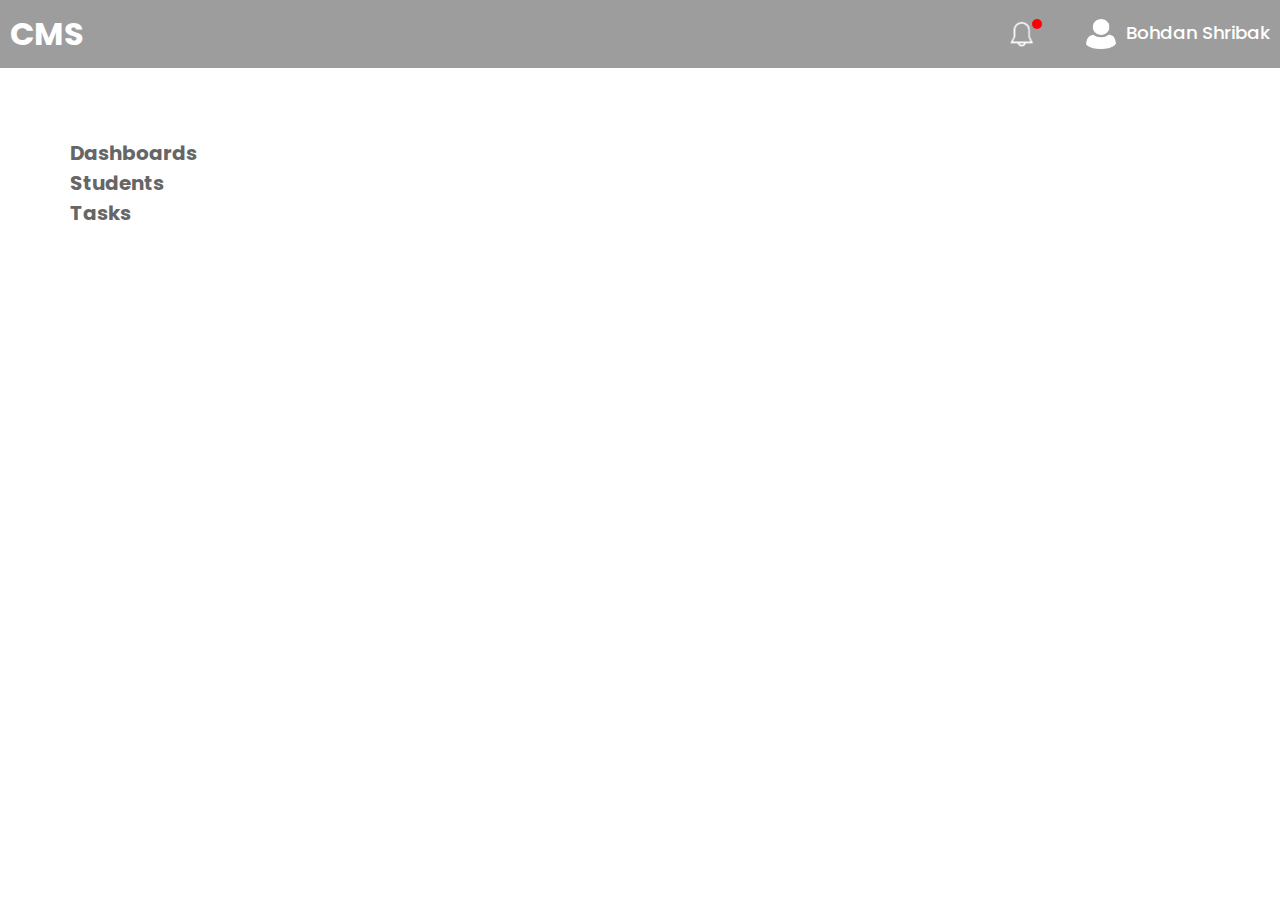
<file: index.html>
<!doctype html>
<html lang="en">
<head>
    <meta charset="UTF-8">
    <meta name="viewport" content="width=device-width, initial-scale=1.0">
    <meta name="author" content="Shribak Bohdan">
    <!-- <link rel="stylesheet" href="https://unpkg.com/boxicons@2.1.4/css/boxicons.min.css"> -->
    <link rel="stylesheet" href="styles\index.css">
    <link rel="manifest" href="manifest.json">
    <title>Students</title>
</head>
<body>
    <header class="header">
        <a href="index.html" class="logo">CMS</a>

        <nav class="navbar">

            <div class="link-container">
                <a href="#">
                    <img src="img/notifications.png" alt="Notifications" width="30" height="30" class="nav-img">
                    <div class="circle"></div>
                </a>
                <div class="notifications-list">
                    <div class="message">
                        <img src="img/notifications-user.png" alt="user-logo" width="30" height="20" class="not-user">
                        <span>
                            Привіт, ти зробив 1 лабораторну з ПВІ?
                        </span>
                    </div>
                    
                    <div class="message">
                        <img src="img/notifications-user.png" alt="user-logo" width="30" height="20" class="not-user">
                        <span>
                            Тоді сьогодні о 8-ій
                        </span>
                    </div>
                    <div class="message">
                        <img src="img/notifications-user.png" alt="user-logo" width="30" height="20" class="not-user">
                        <span>
                            You won 3000$ https://Skam.net
                        </span>
                    </div>
                    
                </div>
            </div>

            <div class="link-container">
                <a href="#" class="link">
                    <img src="img/user.png" alt="" width="30" height="30" class="nav-img">
                    Bohdan Shribak
                </a>
                <div class="mini-menu">
                    <button class="profile-button">Profile</button>
                    <button class="profile-button">Log out</button>
                </div>
            </div>
        </nav>
    </header>
    <main>
        <div class="body-nav-container-page">
            <ul class="main-menu">
                <li><a href="pages/dashboard.html">Dashboards</a></li>
                <li><a href="pages/students.html">Students</a></li>
                <li><a href="pages/task.html">Tasks</a></li>
            </ul>
    </main>
</body>
</html>
</file>
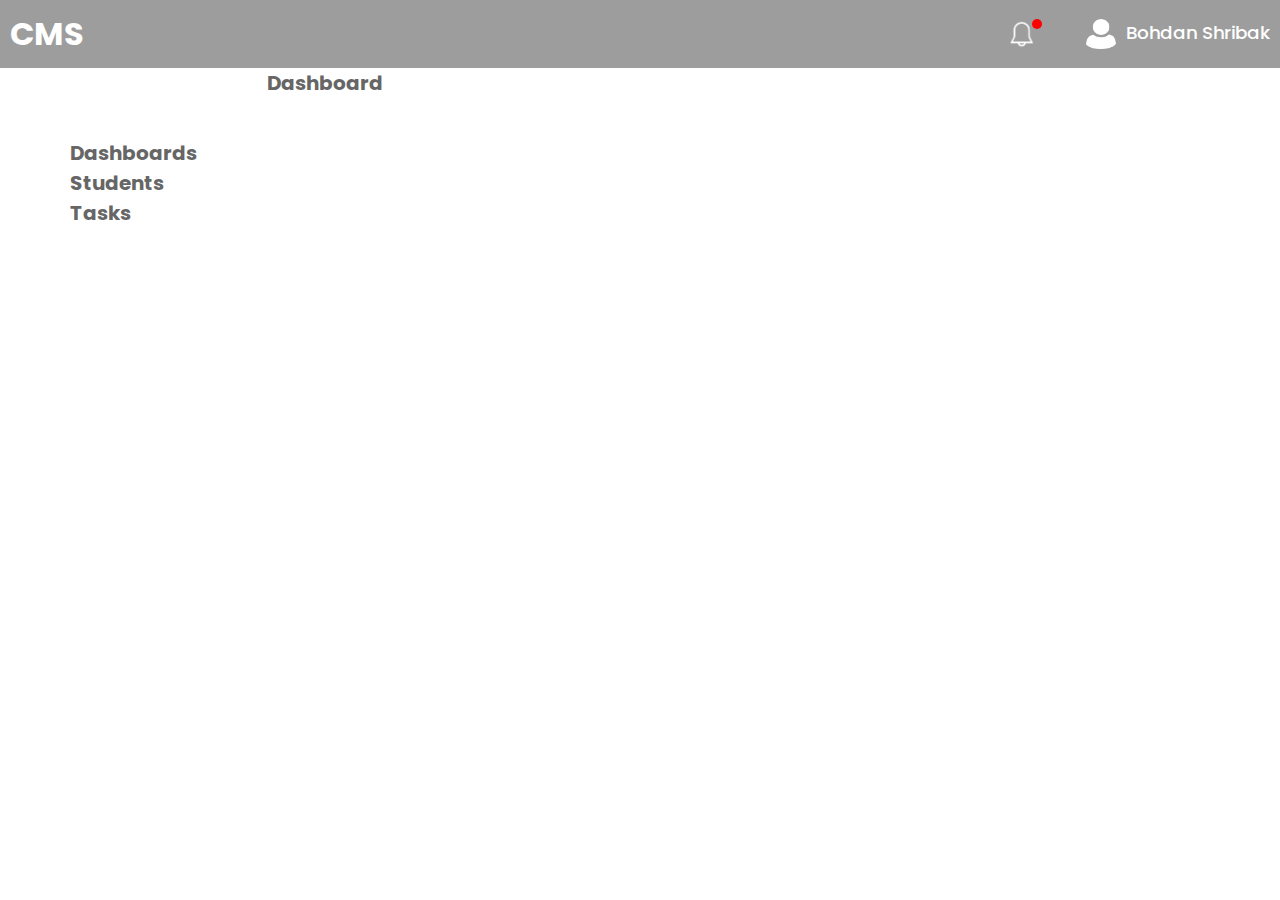
<file: pages/dashboard.html>
<!doctype html>
<html lang="en">
<head>
    <meta charset="UTF-8">
    <meta name="viewport" content="width=device-width, initial-scale=1.0">
    <meta name="author" content="Shribak Bohdan">
    <!-- <link rel="stylesheet" href="https://unpkg.com/boxicons@2.1.4/css/boxicons.min.css"> -->
    <link rel="stylesheet" href="../styles/index.css">
    <link rel="stylesheet" href="../styles/dashboard.css">
    <link rel="manifest" href="../manifest.json">
    <title>Students</title>
</head>
<body>
    <header class="header">
        <a href="../index.html" class="logo">CMS</a>

        <nav class="navbar">

            <div class="link-container">
                <a href="#">
                    <img src="../img/notifications.png" alt="Notifications" width="30" height="30" class="nav-img">
                    <div class="circle"></div>
                </a>
                <div class="notifications-list">
                    <div class="message">
                        <img src="../img/notifications-user.png" alt="user-logo" width="30" height="20" class="not-user">
                        <span>
                            Привіт, ти зробив 1 лабораторну з ПВІ?
                        </span>
                    </div>
                    
                    <div class="message">
                        <img src="../img/notifications-user.png" alt="user-logo" width="30" height="20" class="not-user">
                        <span>
                            Тоді сьогодні о 8-ій
                        </span>
                    </div>
                    <div class="message">
                        <img src="../img/notifications-user.png" alt="user-logo" width="30" height="20" class="not-user">
                        <span>
                            You won 3000$ https://Skam.net
                        </span>
                    </div>
                    
                </div>
            </div>

            <div class="link-container">
                <a href="#" class="link">
                    <img src="../img/user.png" alt="" width="30" height="30" class="nav-img">
                    Bohdan Shribak
                </a>
                <div class="mini-menu">
                    <button class="profile-button">Profile</button>
                    <button class="profile-button">Log out</button>
                </div>
            </div>
        </nav>
    </header>
    <main>
        <div class="body-nav-container-page">
            <ul class="main-menu">
                <li><a href="dashboard.html">Dashboards</a></li>
                <li><a href="students.html">Students</a></li>
                <li><a href="task.html">Tasks</a></li>
            </ul>
            <div class="main-scene">
                <h2>Dashboard</h2>
            </div>
        </div>
    </main>
</body>
</html>
</file>
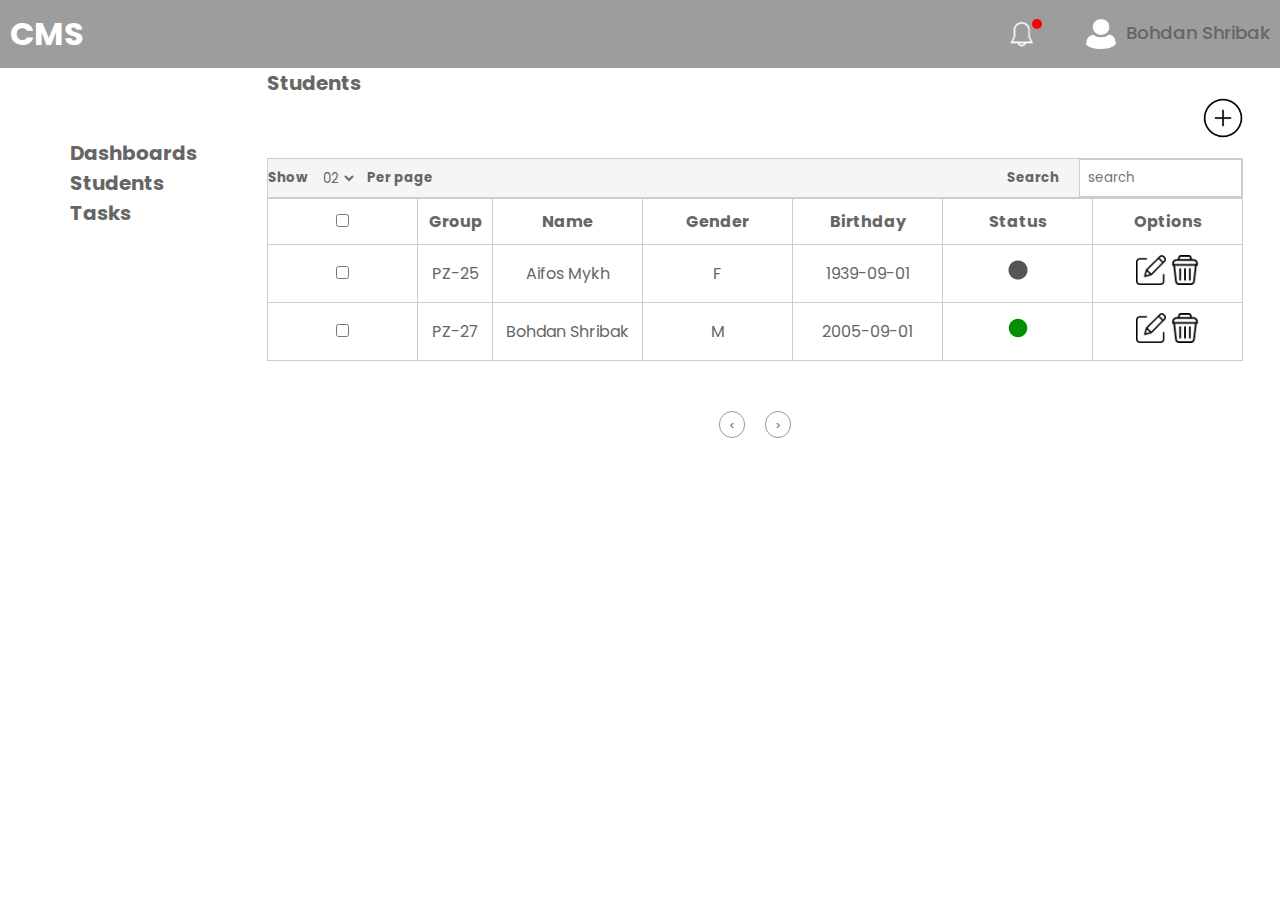
<file: pages/students.html>
<!doctype html>
<html lang="en">
<head>
    <meta charset="UTF-8">
    <meta name="viewport" content="width=device-width, initial-scale=1.0">
    <meta name="author" content="Shribak Bohdan">
    <link rel="stylesheet" href="https://cdnjs.cloudflare.com/ajax/libs/font-awesome/4.7.0/css/font-awesome.min.css">
    <link rel="stylesheet" href="../styles/index.css">
    <link rel="stylesheet" href="../styles/pagination.css">
    <link rel="manifest" href="../manifest.json">
    <link rel="stylesheet" href="https://cdnjs.cloudflare.com/ajax/libs/font-awesome/6.0.0-beta3/css/all.min.css">
    <title>Students</title>
</head>
<body>
    <header class="header">
        <h1><a href="../index.html" class="logo">CMS</a></h1>

        <nav class="navbar">
            <div class="link-container">
                <a href="#">
                    <img src="../img/notifications.png" alt="Notifications" width="30" height="30" class="nav-img">
                    <div class="circle"></div>
                </a>
                <div class="notifications-list">
                    <div class="message">
                        <img src="../img/notifications-user.png" alt="user-logo" width="30" height="20" class="not-user">
                        <span>
                            Привіт, ти зробив 1 лабораторну з ПВІ?
                        </span>
                    </div>
                    
                    <div class="message">
                        <img src="../img/notifications-user.png" alt="user-logo" width="30" height="20" class="not-user">
                        <span>
                            Тоді сьогодні о 8-ій
                        </span>
                    </div>
                    <div class="message">
                        <img src="../img/notifications-user.png" alt="user-logo" width="30" height="20" class="not-user">
                        <span>
                            You won 3000$ https://Skam.net
                        </span>
                    </div>
                    
                </div>
            </div>
            <div class="link-container">
                <a href="#" class="link">
                    <img src="../img/user.png" alt="" width="30" height="30" class="nav-img">
                    <span class="profile-name">Bohdan Shribak<span>
                </a>
                <div class="mini-menu">
                    <button class="profile-button">Profile</button>
                    <button class="profile-button">Log out</button>
                </div>
            </div>
        </nav>
    </header>
    <main>
        <div class="main-container">
            <div class="body-nav-container-page">
                <ul class="main-menu">
                    <li><a href="dashboard.html">Dashboards</a></li>
                    <li><a href="students.html">Students</a></li>
                    <li><a href="task.html">Tasks</a></li>
                </ul>
            </div>
            
            <div class="main-scene">
                <div class="header-table">
                    <h2>Students</h2>
                </div>
                <div class="add-button">
                    <input id="add" type="image" src="../img/add.png" alt="Add" width="40" height="40"></input>
                </div>
                <div class="table-button">
                    <div class="pagination-menu">
                        <div class="items-controller">
                            <h5>Show</h5>
                            <select id="itemperpage">
                                <option value="04">02</option>
                                <option value="05">05</option>
                                <option value="08">08</option>
                                <option value="10">10</option>
                                <option value="15">15</option>
                            </select>
                            <h5>Per page</h5>
                        </div>
                        <div class="search">
                            <h5>Search</h5>
                            <input type="text" name="" placeholder="search">
                        </div>
                    </div>
                    <table id="myTable">
                        <thead>
                            <tr>
                                <th class="cell-checkbox"><input type="checkbox" class="select-all"></th>
                                <th class="cell-group">Group</th>
                                <th class="name">Name</th>
                                <th class="cell-gender">Gender</th>
                                <th class="birthday">Birthday</th>
                                <th class="cell-status">Status</th>
                                <th class="cell-options">Options</th>
                            </tr>
                        </thead>
                        <tbody>
                            <tr id="3107">
                                <td class="cell-checkbox"><input type="checkbox" class="group-select"></td>
                                <td class="cell-group">PZ-25</td>
                                <td class="name">Aifos Mykh</td>
                                <td class="cell-gender">F</td>
                                <td class="birthday">1939-09-01</td>
                                <td class="cell-status"><img src="../img/offline.png" alt="Status: offline" width="20" height="20"></td>
                                <td class="cell-options">
                                    <input type="image" src="../img/edit.png" alt="Edit" width="30" height="30" class="main-button" id="edit-button"></input>
                                    <input type="image" src="../img/remove.png" alt="remove" width="30" height="30" class="delete-button" id="delete-button"></input>
                                </td>
                            </tr>
                            <tr id="123">
                                <td class="cell-checkbox"><input type="checkbox" class="group-select"></td>
                                <td class="cell-group">PZ-27</td>
                                <td class="name">Bohdan Shribak</td>
                                <td class="cell-gender">M</td>
                                <td class="birthday">2005-09-01</td>
                                <td class="cell-status"><img src="../img/online.png" alt="Status: online" width="20" height="20"></td>
                                <td class="cell-options">
                                    <input type="image" src="../img/edit.png" alt="Edit" width="30" height="30" class="main-button" id="edit-button"></input>
                                    <input type="image" src="../img/remove.png" alt="remove" width="30" height="30" class="delete-button" id="delete-button"></input>
                                </td>
                            </tr>
                        </tbody>
                    </table>
                    <div class="bottom-field">
                        <ul class="pagination">
                            <li class="prev"><a href="#" id="prev" class=".a">&#139</a></li>
                            <li class="next"><a href="#" id="next" class=".a">&#155</a></li>
            
                        </ul>
                    </div>
                </div>
            </div>
        </div>

        
        <div class="popup">
            <div class="popup-content">
                <form>
                <div class="popup-header">
                    <span class="header-form">Add student</span>
                    <input id="close" type="image"img src="../img/close.png" alt="close" width="40" height="40"></input>
                </div>
                <div class="main-popup">
                    <div class="form-element">
                        <span>Group</span>
                        <!-- <input id="input-group" list="group" class="group-list" placeholder="Select Group" type="text">
                        <datalist id="group">
                            <option value="PP-27"></option>
                            <option value="PZ-23"></option>
                            <option value="PZ-25"></option>
                            <option value="PZ-26"></option>
                            <option value="PZ-27"></option>
                        </datalist> -->
                        <select id="input-group" class="group-list" placeholder="Select Group">
                            <option value="PP-27">PP-27</option>
                            <option value="PZ-23">PZ-23</option>
                            <option value="PZ-25">PZ-25</option>
                            <option value="PZ-26">PZ-26</option>
                            <option value="PZ-27">PZ-27</option>
                        </select>
                    </div>
                    
                    <div class="form-element">
                        <span>First name</span>
                        <input id="input-first-name" type="text" name="first-name" id="first-name" onkeyup="validateName()">
                        <span id="first-name-error"></span>
                    </div>
                    
                    <div class="form-element">
                        <span>Last name</span>
                        <input id="input-last-name" type="text" name="last-name" id="last-name" onkeyup="validateLastName()">
                        <span id="last-name-error"></span>
                    </div>
    
                    <div class="form-element">
                        <span>Gender</span>
                        <!-- <input id="input-gender" list="gender" class="gender-list" placeholder="Select Gender" type="text">
                        <datalist id="gender">
                            <option value="Female"></option>
                            <option value="Male"></option>
                        </datalist> -->
                        <select id="input-gender" class="gender-list" placeholder="Select Gender">
                            <option value="Female">Female</option>
                            <option value="Male">Male</option>
                        </select>                        
                    </div>        
    
                    <div class="form-element">
                        <span>Birthday</span>
                        <input id="input-date" type="date" name="birthday" id="birthday" oninput="validateDate()">
                        <span id="date-value-error"></span>

                    </div>
                </div>
                </form>
                <div class="element-footer">
                    <div class="message-footer">
                        <span id="submit-error"></span>
                    </div>
                    
                    <div class="footer-but">
                        <div class="elem-but">
                            <button id="clearFields" class="clear-button">Clear</button>
                        </div>
                        <div class="elem-but">
                            <button class="ok-button" id="ok-button">Ok</button>
                        </div>
                    </div>
                </div>
            </div>
        </div>

        <div class="modal-content">
            <div class="modal-message">
                <p>Are you sure you want to delete?</p>
                <button id="confirmBtn" class="confirmBtn">Yes</button>
                <button id="cancelBtn" class="cancelBtn">Cancel</button>
            </div>
        </div>
    </main>
    <script src="../script.js"></script>
</body>
</html>
</file>
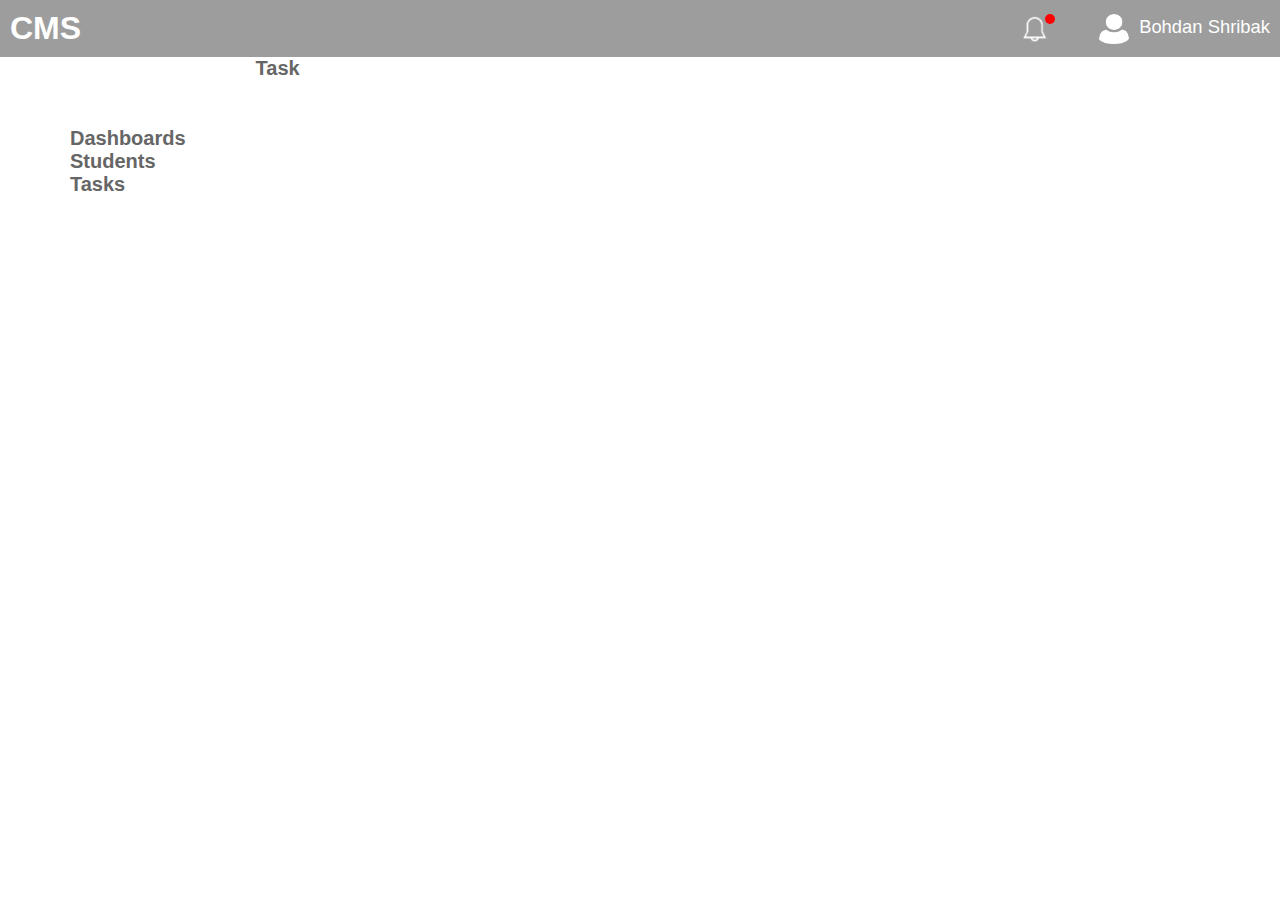
<file: pages/task.html>
<!doctype html>
<html lang="en">
<head>
    <meta charset="UTF-8">
    <meta name="viewport" content="width=device-width, initial-scale=1.0">
    <meta name="author" content="Shribak Bohdan">
    <!-- <link rel="stylesheet" href="https://unpkg.com/boxicons@2.1.4/css/boxicons.min.css"> -->
    <link rel="stylesheet" href="../styles/index.css">
    <link rel="stylesheet" href="../styles/task.css">
    <link rel="manifest" href="../manifest.json">
    <title>Students</title>
</head>
<body>
    <header class="header">
        <a href="../index.html" class="logo">CMS</a>

        <nav class="navbar">

            <div class="link-container">
                <a href="#">
                    <img src="../img/notifications.png" alt="Notifications" width="30" height="30" class="nav-img">
                    <div class="circle"></div>
                </a>
                <div class="notifications-list">
                    <div class="message">
                        <img src="../img/notifications-user.png" alt="user-logo" width="30" height="20" class="not-user">
                        <span>
                            Привіт, ти зробив 1 лабораторну з ПВІ?
                        </span>
                    </div>
                    
                    <div class="message">
                        <img src="../img/notifications-user.png" alt="user-logo" width="30" height="20" class="not-user">
                        <span>
                            Тоді сьогодні о 8-ій
                        </span>
                    </div>
                    <div class="message">
                        <img src="../img/notifications-user.png" alt="user-logo" width="30" height="20" class="not-user">
                        <span>
                            You won 3000$ https://Skam.net
                        </span>
                    </div>
                    
                </div>
            </div>

            <div class="link-container">
                <a href="#" class="link">
                    <img src="../img/user.png" alt="" width="30" height="30" class="nav-img">
                    Bohdan Shribak
                </a>
                <div class="mini-menu">
                    <button class="profile-button">Profile</button>
                    <button class="profile-button">Log out</button>
                </div>
            </div>
        </nav>
    </header>
    <main>
        <div class="body-nav-container-page">
            <ul class="main-menu">
                <li><a href="dashboard.html">Dashboards</a></li>
                <li><a href="students.html">Students</a></li>
                <li><a href="task.html">Tasks</a></li>
            </ul>
            <div class="main-scene">
                <h2>Task</h2>
            </div>
        </div>
    </main>
</body>
</html>
</file>
<file: styles/index.css>
@import url("https://fonts.googleapis.com/css2?family=Poppins:wght@300;400;500;600;700;800;900&display=swap");

* {
    margin: 0;
    padding: 0;
    box-sizing: border-box;
    font-family: "Poppins", sans-serif;
}

body {
    background-color: white;
    background-size: cover;
    background-position: center;
}

.modal {
    display: none;
    position: fixed;
    z-index: 1;
    left: 0;
    top: 0;
    overflow: auto;
    background-color: rgba(0,0,0,0.4);
}
.modal-content {
    background-color: #fefefe;
    padding: 20px;
    border: 1px solid #888;
    text-align: center;
}

.header {
    top: 0;
    left: 0;
    height: 100%;
    padding: 10px;
    background: rgb(157, 157, 157);
    display: flex;
    justify-content: space-between;
    align-items: center;
    box-sizing: border-box;
}

.logo {
    font-size: 2rem;
    color: #fff;
    text-decoration: none;
    font-weight: 700;
}

.navbar a {
    font-size: 1.15rem;
    color: #fff;
    text-decoration: none;
    font-weight: 500;
    margin-left: 2.5rem;
}

.link {
    text-decoration: none; 
    color: #000;
}

.nav-img {
    vertical-align: middle;
    margin-right: 5px;
}
.link-container {
    position: relative;
    display: inline-block;
}

.notifications-list {
    display: none;
    position: absolute;
    background-color: #f9f9f9;
    width: 300px;
    box-shadow: 0 2px 5px rgba(0,0,0,0.2);
    z-index: 1;
    top: 40px;
    right: -70px;
}

.not-user {
    margin-top: 10px;
}

.message {
    position: relative;
    vertical-align: middle;
    display: flex;
}

.circle {
    position: absolute;
    top: 0;
    right: 0;
    width: 10px;
    height: 10px;
    background-color: red;
    border-radius: 50%;
    animation: pulse 1s infinite alternate;
}

@keyframes pulse {
    0% {
        transform: scale(0.5);
        opacity: 0.5;
    }
    100% {
        transform: scale(1);
        opacity: 1;
    }
}

.notifications-list span {
    color: black;
    padding: 8px 0px;
    text-decoration: none;
    display: block;
    padding-right: 10px;
}
.link-container:hover .notifications-list {
    display: block;
}

.mini-menu {
    display: none;
    position: absolute;
    background-color: #f9f9f9;
    width: 150px;
    box-shadow: 0 2px 5px rgba(0,0,0,0.2);
    z-index: 1;
    right: -10px;
    text-align: center;
}

.mini-menu a {
    color: black;
    padding: 8px 0px;
    text-decoration: none;
    display: block;
}

.link-container:hover .mini-menu {
    display: block;
}

.profile-button {
    display: inline-block;
    padding: 10px 20px;
    font-size: 16px;
    text-decoration: none;
    background-color: #f0f0f0;
    border: none;
    transition: background-color 0.3s, color 0.3s;
    width: 200px; 
    height: 50px;
    width: 150px;
    height: 50px;
    text-align: center;
    line-height: 15px; 
}

.profile-button:hover {
    cursor: pointer;
    background-color: #ddd;
}

.main-container {
    display: flex;
}

.add-button {
    display: flex;
    justify-content: flex-end;
    padding-bottom: 20px;
}

table {
    height: 100%;
    border-collapse: collapse;
}

.main-menu {
    padding: 70px;
}

th, td {
    border: 1px solid #ccc ;
    text-align: center;
    inline-size: 50px;
}


.name, .birthday, .cell-gender, .cell-group, .cell-status, .cell-checkbox, .cell-options{
    padding: 10px 0px;
    inline-size: 150px;
    text-align: center;
}

.cell-group {
    inline-size: 75px;
}


.body-nav-container {
    font-weight: bold;
}

.body-nav-container-page {
    font-size: 20px;
    font-weight: bold;
}

.body-nav-container ul{
    list-style: none;
}

.body-nav-container-page ul{
    list-style: none;
}

.main-menu li  a{
    text-decoration: none;
}

.main-menu li a:visited {
    color:#000000;
}

.main-menu li a:hover{
    color: rgb(235, 197, 29);
}


* {
    margin: 0;
}

.popup {
    background: rgba(76, 76, 76, 0.6);
    position: absolute;
    width: 100%;
    height: 100%;
    top: 0;
    display: none;
    justify-content: center;
    align-items: center;
}

.popup-content {
    height: 540px;
    width: 520px;
    background: #fff;
    border: 2px solid black;
    border-radius: 20px;
}


.popup-header {
    display: flex;
    padding: 20px 20px 15px;
    justify-content: space-between;
    border-bottom: 2px solid black;
    align-items: center;
}

.popup-header span{
    font-size: 23px;
    font-weight: 1000;
}

.line {
    padding-top: 10px;
    border-bottom: 2px solid black;
}
input[type="image"] {
    transition: transform 0.3s ease;
}

input[type="image"]:hover {
    transform: scale(1.1);
}

.main-popup {
    display: flex;
    flex-direction: column;
    justify-content: center;
    align-items: center;
    padding: 30px 0px 40px 0px;
    border-bottom: 2px solid black;
}

.form-element {
    margin-top: 15px;
}

.form-element span {
    display: inline-block;
    width: 100px;
    text-align: left;
    margin-right: 10px;
    font-size: 18px;
    font-weight: bold;
}

.form-element input {
    width: 200px;
    padding: 10px 20px;
}

.line-bottom {
    padding-top: 10px;
    border-bottom: 2px solid black;
}

.element-footer {
    display: flex;
    justify-content: space-between;
    margin: 10px;
}

button {
    background-color: #ffffff;
    border: 1px solid rgb(110, 110, 110);
    color: #747474; 
    font-size: 15px;
    padding: 10px 20px;
    cursor: pointer;
    transition: background-color 0.3s;
}

.ok-button:hover, .cancelBtn:hover {
    border: 2px solid green;
}

.clear-button:hover, .confirmBtn:hover{
    border: 2px solid red;
}

.elem-but {
    padding-top: 10px;
    padding-left: 10px;
    padding-right: 10px;
}
.modal-content {
    background: rgba(76, 76, 76, 0.6);
    position: absolute;
    width: 100%;
    height: 100%;
    top: 0;
    display: none;
    justify-content: center;
    align-items: center;
}

.modal-message {
    padding-top: 10px;
    height: 100px;
    width: 400px;
    background: #fff;
    border: 1px solid rgb(60, 60, 60);
    border-radius: 1px;
}

.warning-form {
    display: none;
}

h2 {
    font-size: 20px;
}

.main-popup select {
    margin: 0;
    width: 200px;
    height: 43.2px;
    border: solid;
    border-width: 1px;
    border-color: light-dark(rgb(118, 118, 118), rgb(133, 133, 133));;
}

#last-name-error, #first-name-error, #date-value-error {
    margin: 0;
    position: absolute;
    color:red;
    font-size: 10px;
}

#last-name-error i, 
#first-name-error i,
#date-value-error i
{
    color: seagreen;
    width: 15px;
    height: 15px;
}
.footer-but {
    display: flex;
}

.message-footer {
    display: flex; 
    justify-content: center;
    align-items: center;
}

#submit-error {
    color:red;
}
* {
    color: #666;
}

@media (max-width: 375px) {
    .notifications-list {
        width: 170px;
    }
}

@media (max-width: 768px) {
    .main-container {
        justify-content: space-between;
    }
    .main-scene {
        padding-right: 0px;
        padding-left: 0px;
    }
    .main-container {
        display: inline;    
    }

    .table-button {
        left: 0;
        overflow-x: scroll  ;
    }
    
    ul li {
        text-align: center;
        font-size: 20px;
    }

    h2 {
        text-align: center;
        font-size: 20px;
    }

    .main-menu {
        padding-top: 25px;
        padding-bottom: 2%;
    }

    .header {
        height: 75px;
        align-items: center;
    }

    .logo {
        font-size: 25px;
    }

    h1 {
        display: flex;
        justify-content: center;
    }

    .add-button {
        align-self: flex-end;
    }

    #add{
        width: 30px;
        height: 30px;
    }

    .main-button, .delete-button {
        width: 20px;
        height: 20px;
    }

    th, td {
        padding: 5px 15px;
        font-size: 15px;
        white-space: wrap;
    }

    img {
        height: 25px;
        width: 25px;
    }

    td img {
        width: 10px;
        height: 10px;
    }

    
    .profile-name {
        display: none;
    }

    .notifications-list span{
        size: 10px;
    }

    .not-user {
        width: 30px;
        height: 20px;
    }
}

@media (min-width: 1440px) {
    .main-container {
        justify-content: space-around;
    }
}
</file>
<file: styles/dashboard.css>
.body-nav-container-page {
    display: flex;
}

/* @media (min-width: 768px) {
    .main-container {
        justify-content: space-between;
    }
    .main-scene {
        padding-right: 0px;
    }

    .body-nav-container-page {
        display: inline;    
    }

    ul li {
        text-align: center;
        font-size: 30px;
    }

    h2 {
        text-align: center;
    }
} */
</file>
<file: styles/pagination.css>
.pagination-menu {
    max-width: 976px;
    display: flex;
    justify-content: space-between;
    align-items: center;
    background: whitesmoke;
    border: 1px solid rgb(205, 205, 205);
}

.items-controller, 
.search {
    flex-shrink: 0;
    display: flex;
    justify-content: center;
    align-items: center;
}

select {
    padding: 2px;
    margin: 0 10px;
    outline: none;
    border: none;
    cursor: pointer;
    background: transparent;
}

.search>input {
    max-width: 163.2px;
    padding: 8px;
    border: 1px solid rgb(205, 205, 205);
    outline: none;
    margin: 0 0 0 20px;
    background: white;
}

.field {
    width: 90%;
    height: auto;
    margin: auto;
}   

.bottom-field {
    width: 100%;
    padding: 20px;
    margin-top: 20px;
}

.pagination {
    display:flex;
    justify-content: center;
    align-items: center;
}

.pagination li {
    list-style: none;
    padding: 2px;
    margin: 10px;
    flex-shrink: 0;
    text-align: center;
    border-radius: 20px;
    border: 1px solid #999;
}

.pagination li.active {
    background: #777777;
    color: white;
}

.pagination li a {
    text-decoration: none;
    color: inherit;
    padding: 3px 8px;
    display: block;
    font-family: sans-serif;
    font-size: 13px;
}

.pagination li:hover {
    background: #d3d3d3;
}
</file>
<file: styles/task.css>
.body-nav-container-page {
    display: flex;
}

/* @media (min-width: 768px) {
    .main-container {
        justify-content: space-between;
    }
    .main-scene {
        padding-right: 0px;
    }
    .body-nav-container-page {
        display: inline;    
    }

    ul li {
        text-align: center;
        font-size: 30px;
    }

    h2 {
        text-align: center;
        font-size: 30px;
    }
} */
</file>
